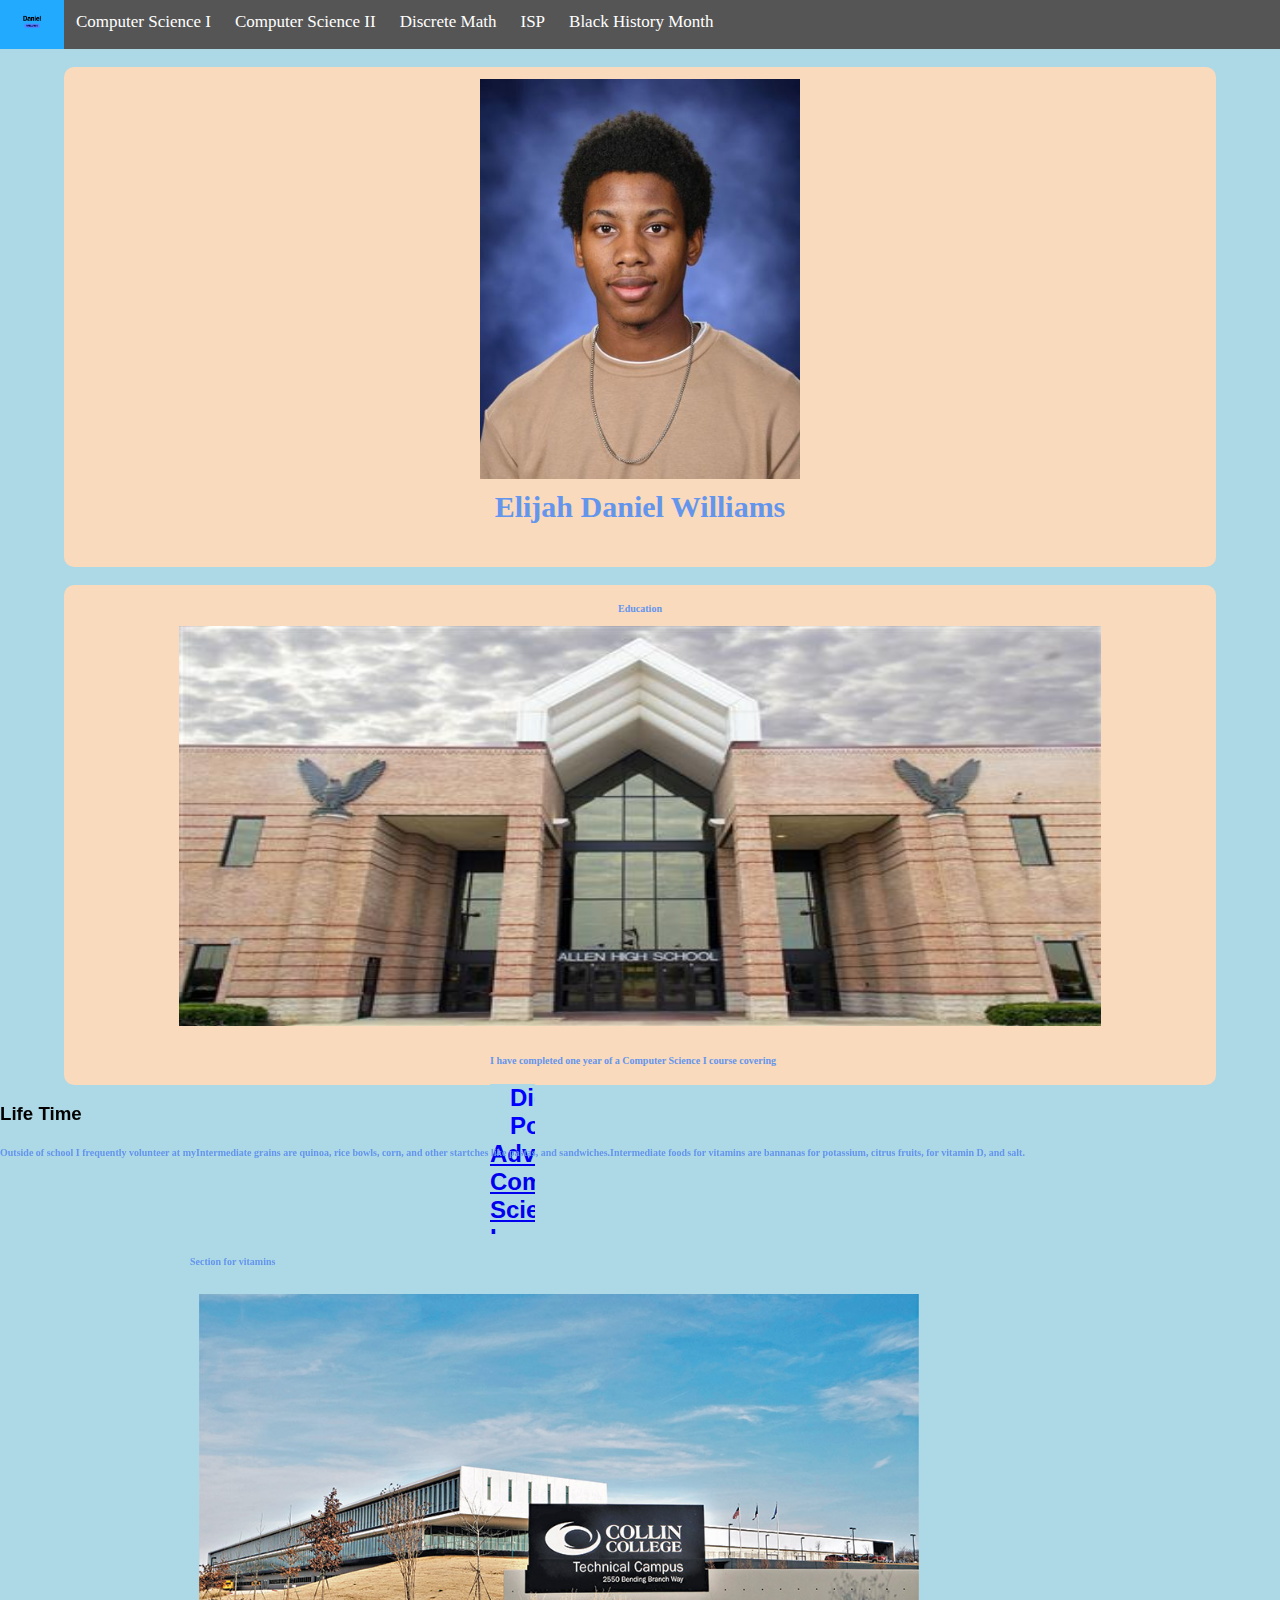
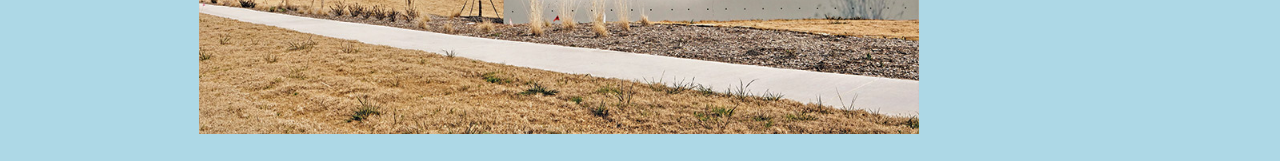
<file: index.html>
<!-- got to keep up the commits-->
<!DOCTYPE html>
<!-- Website - www.codingnepalweb.com -->
<html lang="en">
  <head>
    <meta http-equiv="pragma" content="no-cache">
    <meta name="viewport" content="width=device-width, initial-scale=1.0" />
    <title>Elijah Williams</title>
    <link rel="icon" type="img/JuniorPictureDay.JPEG" href="img/Dew.png">
  </head>
  <body>
    

    <div class="navbar">
      <a class="active" href="index.html">
	<img src="./img/Dew.png" alt="Home" style="width: 40px; height: 20px;">
	<a href="CS-I/index.html">Computer Science I</a>
	<a href="CS-II/index.html">Computer Science II</a>
	<a href="DM/index.html">Discrete Math</a>
	<a href="ISP/index.html">ISP</a>
	<a href="temp/index.html">Black History Month</a>
    </div>
    <section class="top">
      <br>
      <div class="box">	
	<img src="img/JuniorPictureDay.JPEG"> 
	<name> Elijah Daniel Williams</name>
      </div>
      <br>
      <div class="box">
	<br>
	<p> Education</p>	
	<img src="img/ahsfront.jpeg" width="100%" />
	<br>
	  <div class="subintL">	    
	    <p> I have completed one year of a Computer Science I course covering </p>
	    <br>
	    <div class="intBox">
	      <embed src="CS-I/index.html" width="100%" height="100%" />
	    </div>
	    <br>
	  </div >

	  <div class="subintR">
	    <p> Section for vitamins</p>
	    <br>
	    
	    <div class="intBox">
	      <img src="img/ctcsideview.jpg"  width="100%"/>
	    </div>
	    <br>
	  </div>


	</div>
	<br>
	<div class="row">
	  <h3 class="intermediate">Life Time</h3>
	  

	</div>
	<br>
	<div class="row">
	  <div class="subintL">
	    <p> Outside of school I frequently volunteer at my  </p>
	  </div>
	  <div class="subintM">
	    <p> Intermediate grains are quinoa, rice bowls, corn, and other startches like pastas, and sandwiches.</p>
	  </div>
	  <div class="subintR">
	    <p> Intermediate foods for vitamins are bannanas for potassium, citrus fruits, for vitamin D, and salt.</p>
	  </div>
	  <!--      <img src="evian water png.webp" alt="Flowers in Chania" width="460"-->
	  <br>
	  
	  
	  
	  
	  <!--  <a href="intermediate.html"><button class="intermediate-btn">Start</button></a>-->
	</div>
	<br>
	<br>

	<br>
      </div>

</div>
</body>
<link rel="icon" type="image/x-icon" href="/img/homepageimg.png" />
<link rel="stylesheet" href="sites.css" />

</html>
</file>
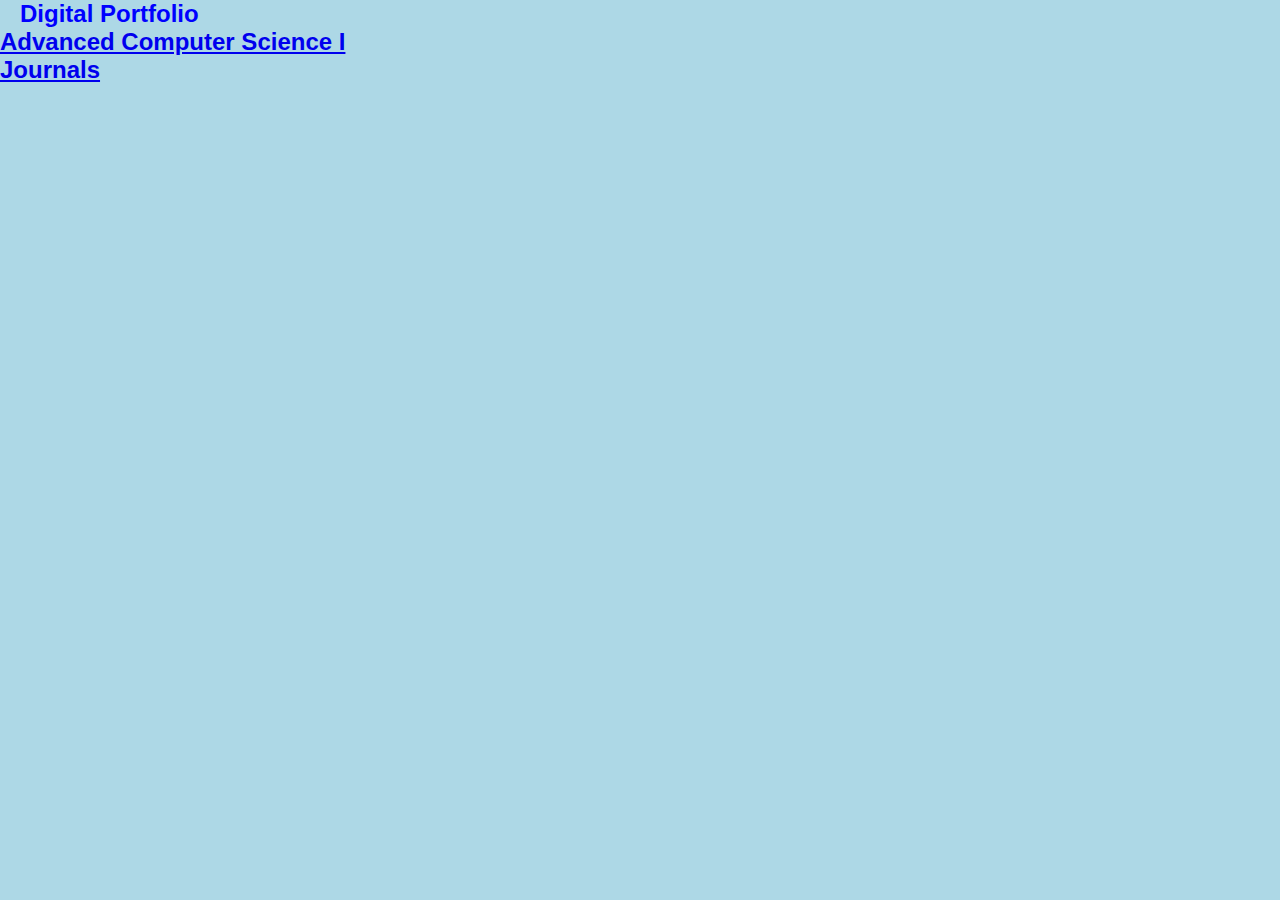
<file: CS-I/index.html>
<!DOCTYPE html>
<html lang="en">
  <head>
    <link rel="stylesheet" href="sites.css" />
    <meta charset="utf-8">
    <title>CS-I</title>
  </head>

  <body>

    <top>
      <a href="../index.html"><h1>Digital Portfolio</h1></a>
    </top> 
    <a href="CS-I/index.html"><h2>Advanced Computer Science I</h2></a>
    <a href="Journals/index.html"><h2>Journals</h2></a>





  </body>
</html>
</file>
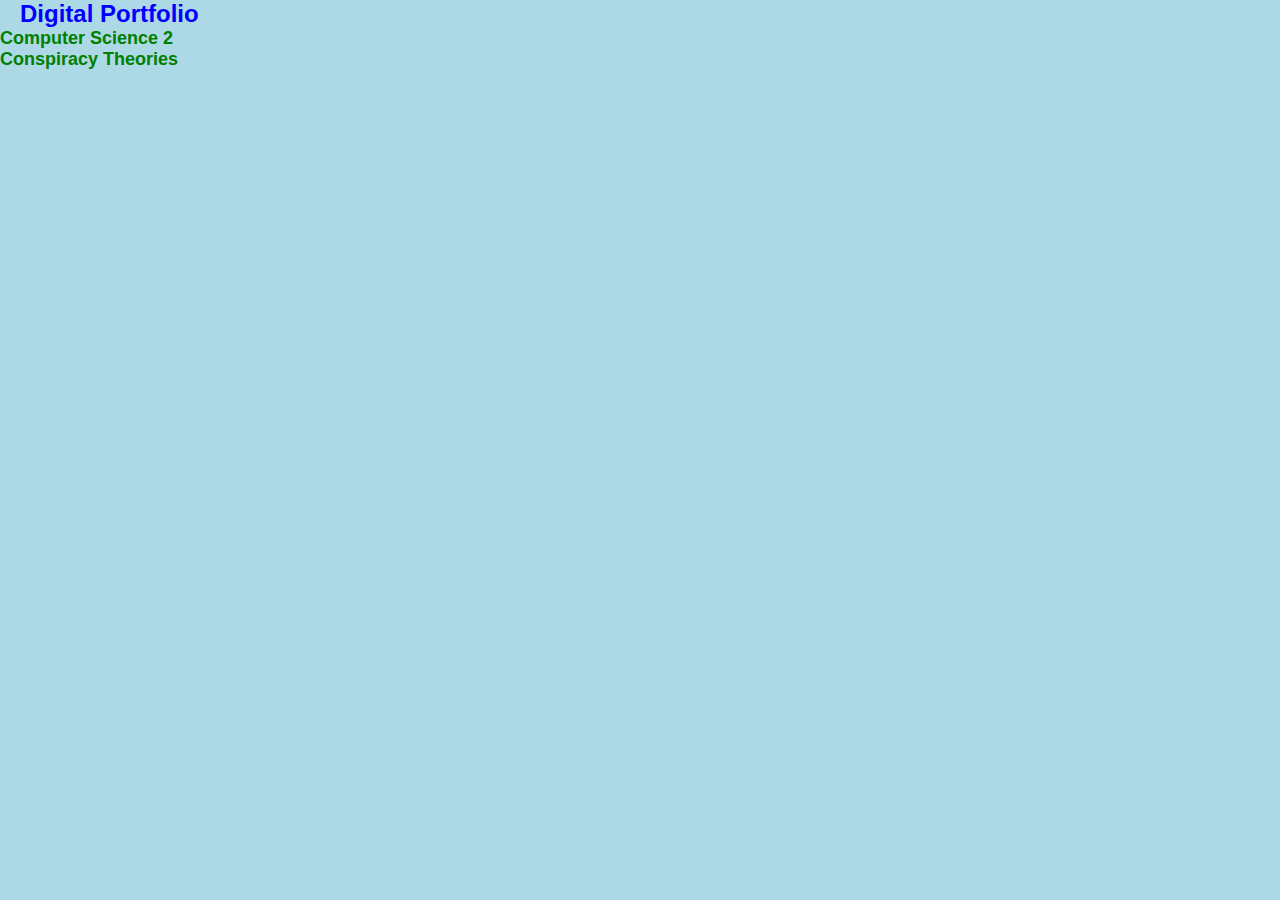
<file: CS-II/index.html>
<!DOCTYPE html>
<html lang="en">
  <head>
    <link rel="stylesheet" href="../sites.css">
    <meta charset="utf-8">
    <title>Digital Portolio</title>
  </head>
  
  <body>
 <!--   <section class="header">-->
      <a href="../index.html"><h1>Digital Portfolio</h1></a>
    </section>
<!--    <section class="workouts">-->

    <a href="index.html"><h2>Computer Science 2</h2></a>
    <a href="Projects/ConspiracyTheory.html"><h2>Conspiracy Theories</h2></a>
   <!-- </workouts>-->

  </body>
</html>
</file>
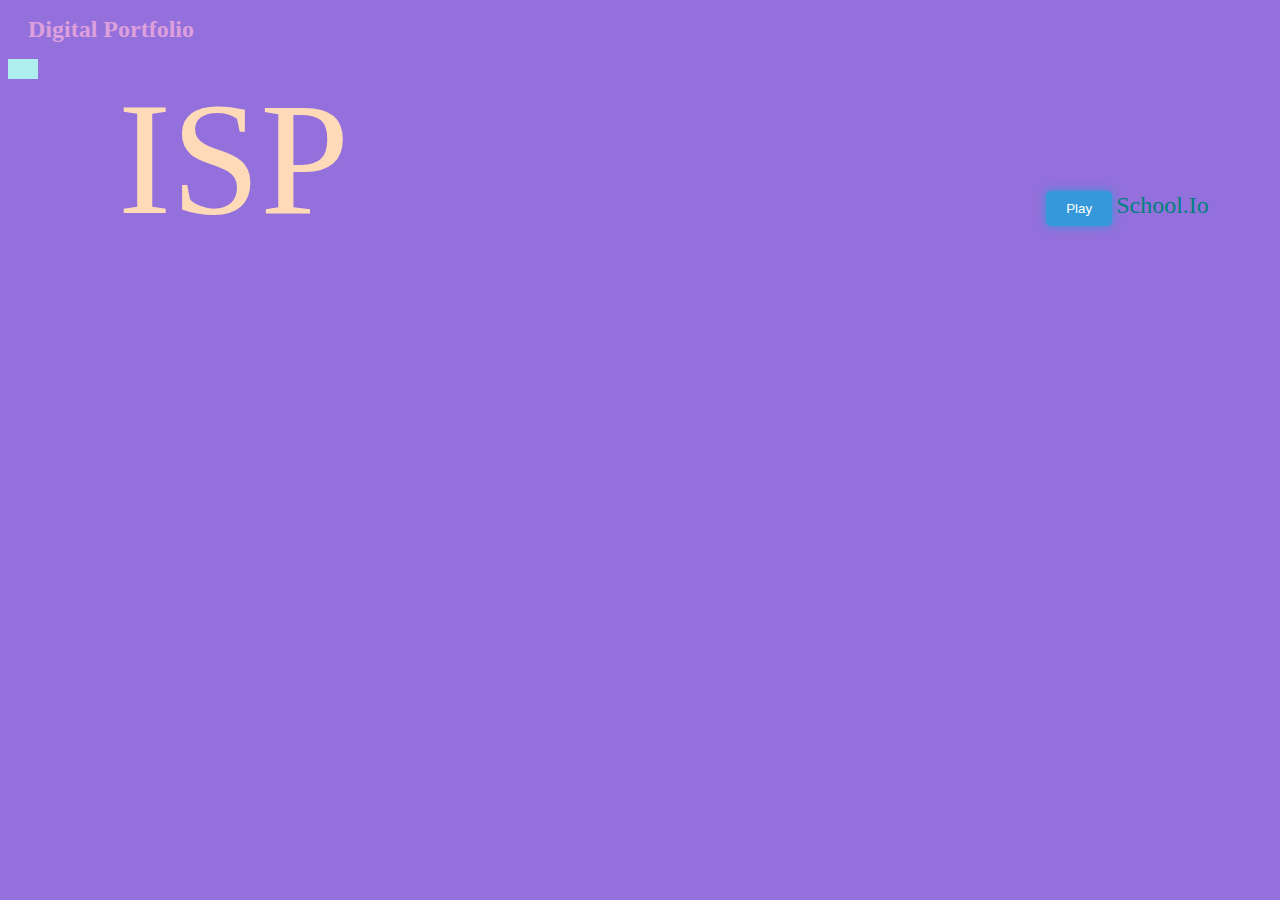
<file: ISP/index.html>
<!DOCTYPE html>
<html lang="en">
  <head>
    <link rel="stylesheet" href="sites.css">
    <meta charset="utf-8">
    <title>Digital Portfolio</title>
  </head>

  <body>
    
    <a href="../index.html"><h1>Digital Portfolio</h1></a>

    <tN>ISP</tN>

    

  <!--  <p> School.IO
    </p> -->
    
    <button class="button button1">Secret Button</button>
   <button style="background-color: #3498db; color: #fff; padding: 10px 20px; border: none; border-radius: 5px; cursor: pointer; box-shadow: 0 0 10px #3498db;" onmouseover="this.style.boxShadow='0 0 20px #3498db'" onmouseout="this.style.boxShadow='0 0 10px #3498db';">Play</button>
   <t1 href="school.io/index.html"<a>School.Io</a></t1>
   <mover> </mover>
  </body>
</html>
</file>
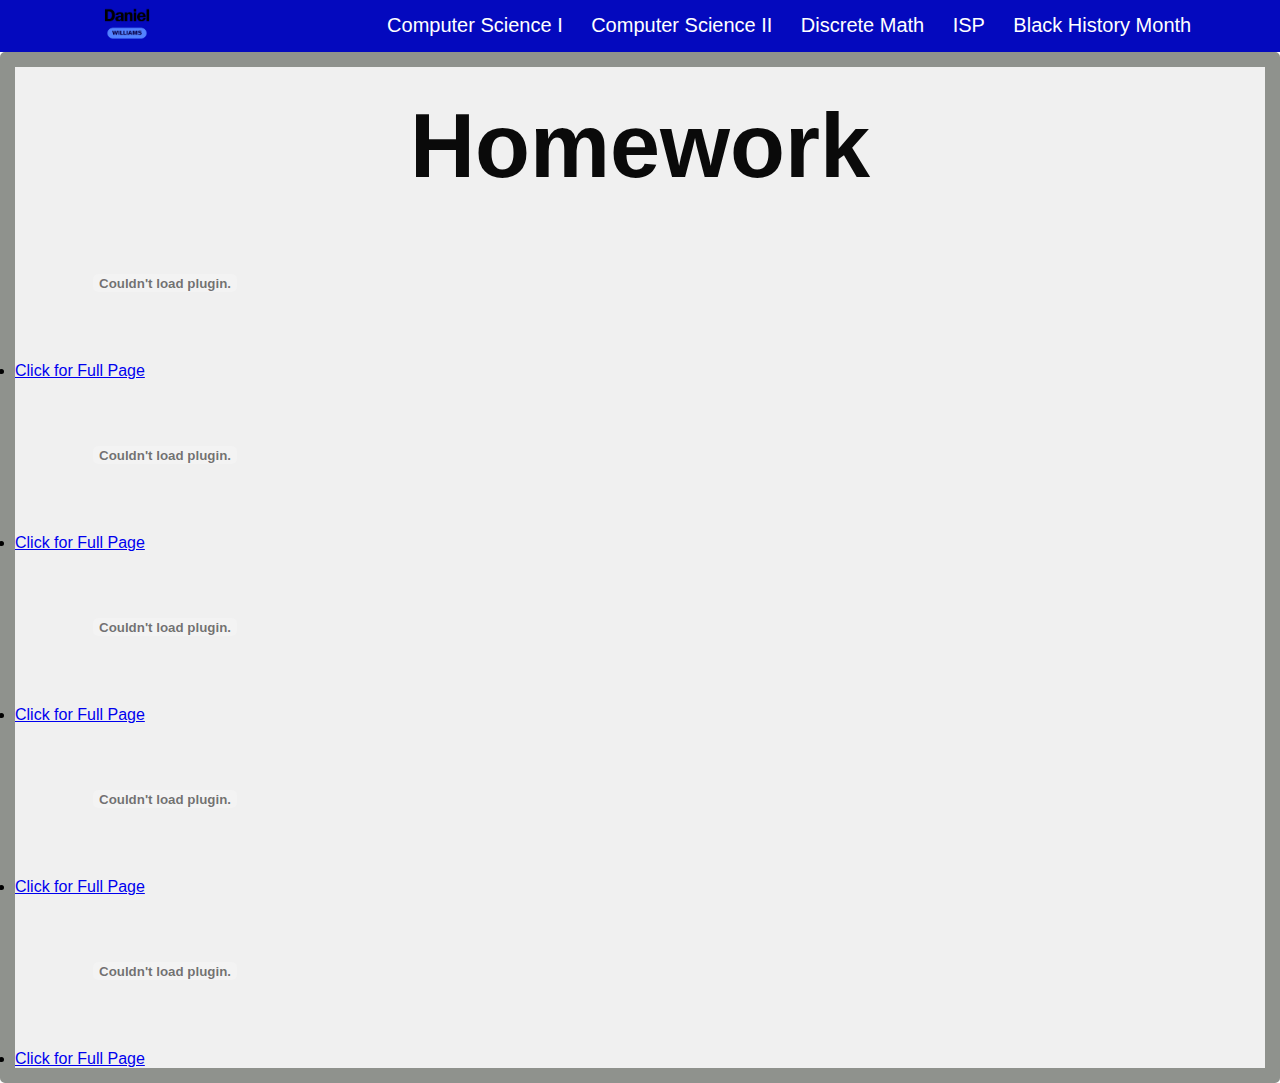
<file: DM/Homework/index.html>
<!DOCTYPE html>

<html lang="en">
  <head>
    <meta name="viewport" content="width=device-width, initial-scale=1.0" />
    <title>Elijah Williams</title>
    <link rel="icon" type="img/JuniorPictureDay.JPEG" href="../../index.html">
  </head>
  <body>
    
    <section class="header">
      <nav>
        <a href="../../img/Dew.png"><img src="../../img/Dew.png"></a>
        <div class="nav-links" id="navLinks">
          <!--  <i class="fa fa-times-circle-o" onclick="hideMenu()"></i> -->
          <ul>
            <li><a href="../../CS-I/index.html">Computer Science I</a></li>
            <li><a href="../../CS-II/index.html">Computer Science II</a></li>
            <li><a href="../../DM/index.html">Discrete Math</a></li>
            <li><a href="../../ISP/index.html">ISP</a></li>
            <li><a href="../../BHM/index.html">Black History Month</a></li>
          </ul>
          <!-- <i class="fa fa-times-circle-o"  onclick="showMenu()"></i> -->
        </div>
	<!--         <i class="fa fa-bars" onclick="showMenu()"></i> -->
      </nav>
    </section>
    



    

    <section class="blackboard">
      <section class="bottom">
	<br>
	

	
	<p class="name">
	  <name> Homework</name>
	</p class="name">

	
	
	<!--	  <div class="subintL">-->
	  <!--      <section class="bottom"> -->
	    <embed src="Journals/ComputerLogic.pdf">
	      <li><a href="Journals/ComputerLogic.pdf">Click for Full Page</a></li>
	      
	      <embed src="Journals/QuantificationalLogic.pdf">
		<li><a href="Journals/QuantificationalLogic.pdf">Click for Full Page</a></li>
		<embed src="Journals/Pigeonhole.pdf">
		  <li><a href="Journals/Pigeonhole.pdf">Click for Full Page</a></li>
		  <embed src="Journals/NormalForms.pdf">
		    <li><a href="Journals/NormalForms.pdf">Click for Full Page</a></li>
		    <embed src="Journals/DirectedGraphs.pdf">
		      <li><a href="Journals/DirectedGraphs.pdf">Click for Full Page</a></li>
	
	  </section>
	  
	  <!--     </section> -->
      

      </div>
      <link rel="icon" type="image/x-icon" href="/../../img/homepageimg.png" />
      <link rel="stylesheet" href="../dm.css" />

</html>
</file>
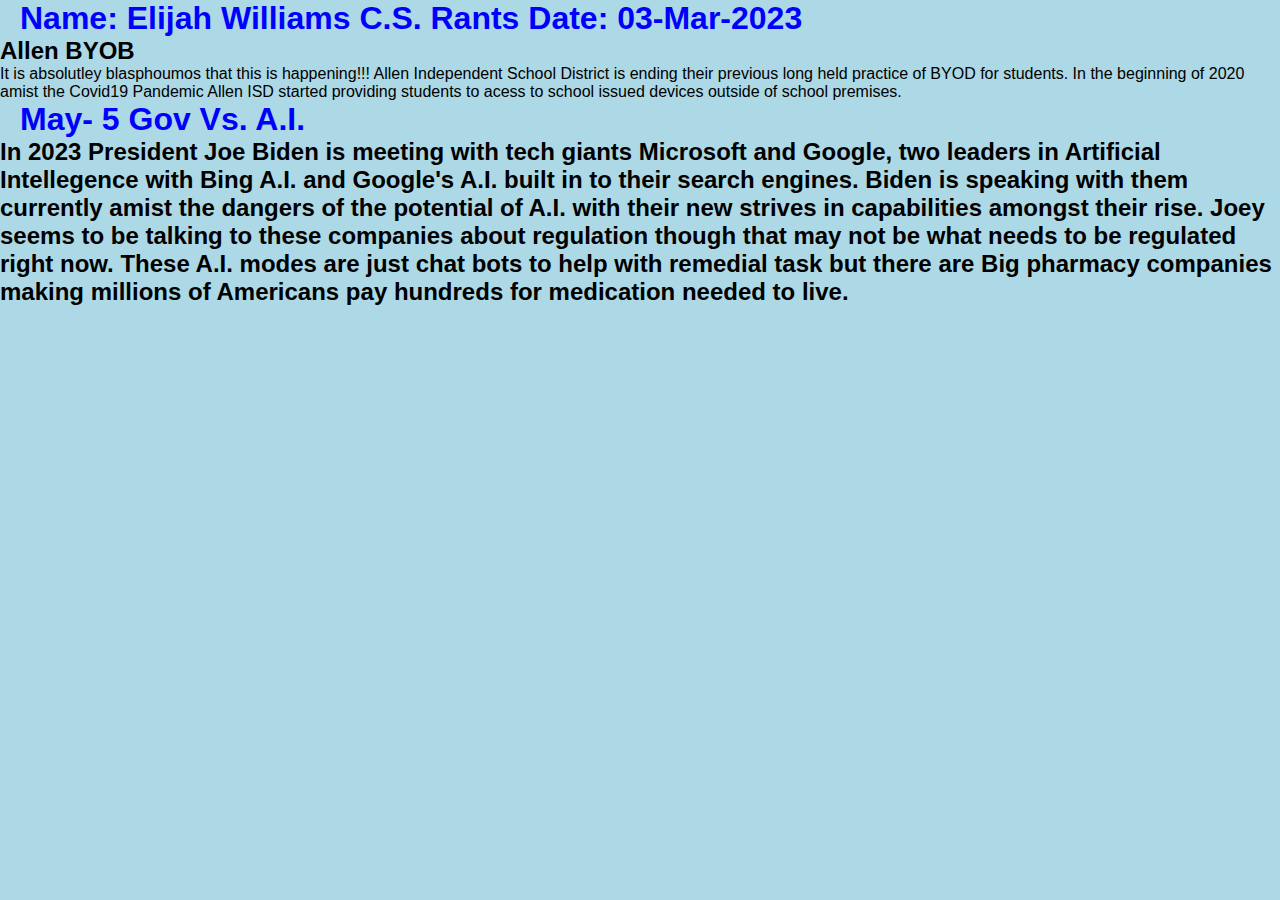
<file: blogs.html>
<html>
  <head>
    <link rel="stylesheet" href="sites.css">
  </head>
  
  <body>
    <h1>
      Name: Elijah Williams
      C.S. Rants
      Date: 03-Mar-2023</h1>

    <h2> Allen BYOB </h2>
    It is absolutley blasphoumos that this is happening!!! Allen Independent School District is ending their previous long held practice of BYOD for students. In the beginning of 2020 amist the Covid19 Pandemic Allen ISD started providing students to acess to school issued devices outside of school premises.</h2>

<h1> May- 5 Gov Vs. A.I. </h1>

<h2> In 2023 President Joe Biden is meeting with tech giants Microsoft and Google, two leaders in Artificial Intellegence with Bing A.I. and Google's A.I. built in to their search engines. Biden is speaking with them currently amist the dangers of the potential of A.I. with their new strives in capabilities amongst their rise. Joey seems to be talking to these companies about regulation though that may not be what needs to be regulated right now. These A.I. modes are just chat bots to help with remedial task but there are Big pharmacy companies making millions of Americans pay hundreds for medication needed to live.</h2>


  </body>
</html>
</file>
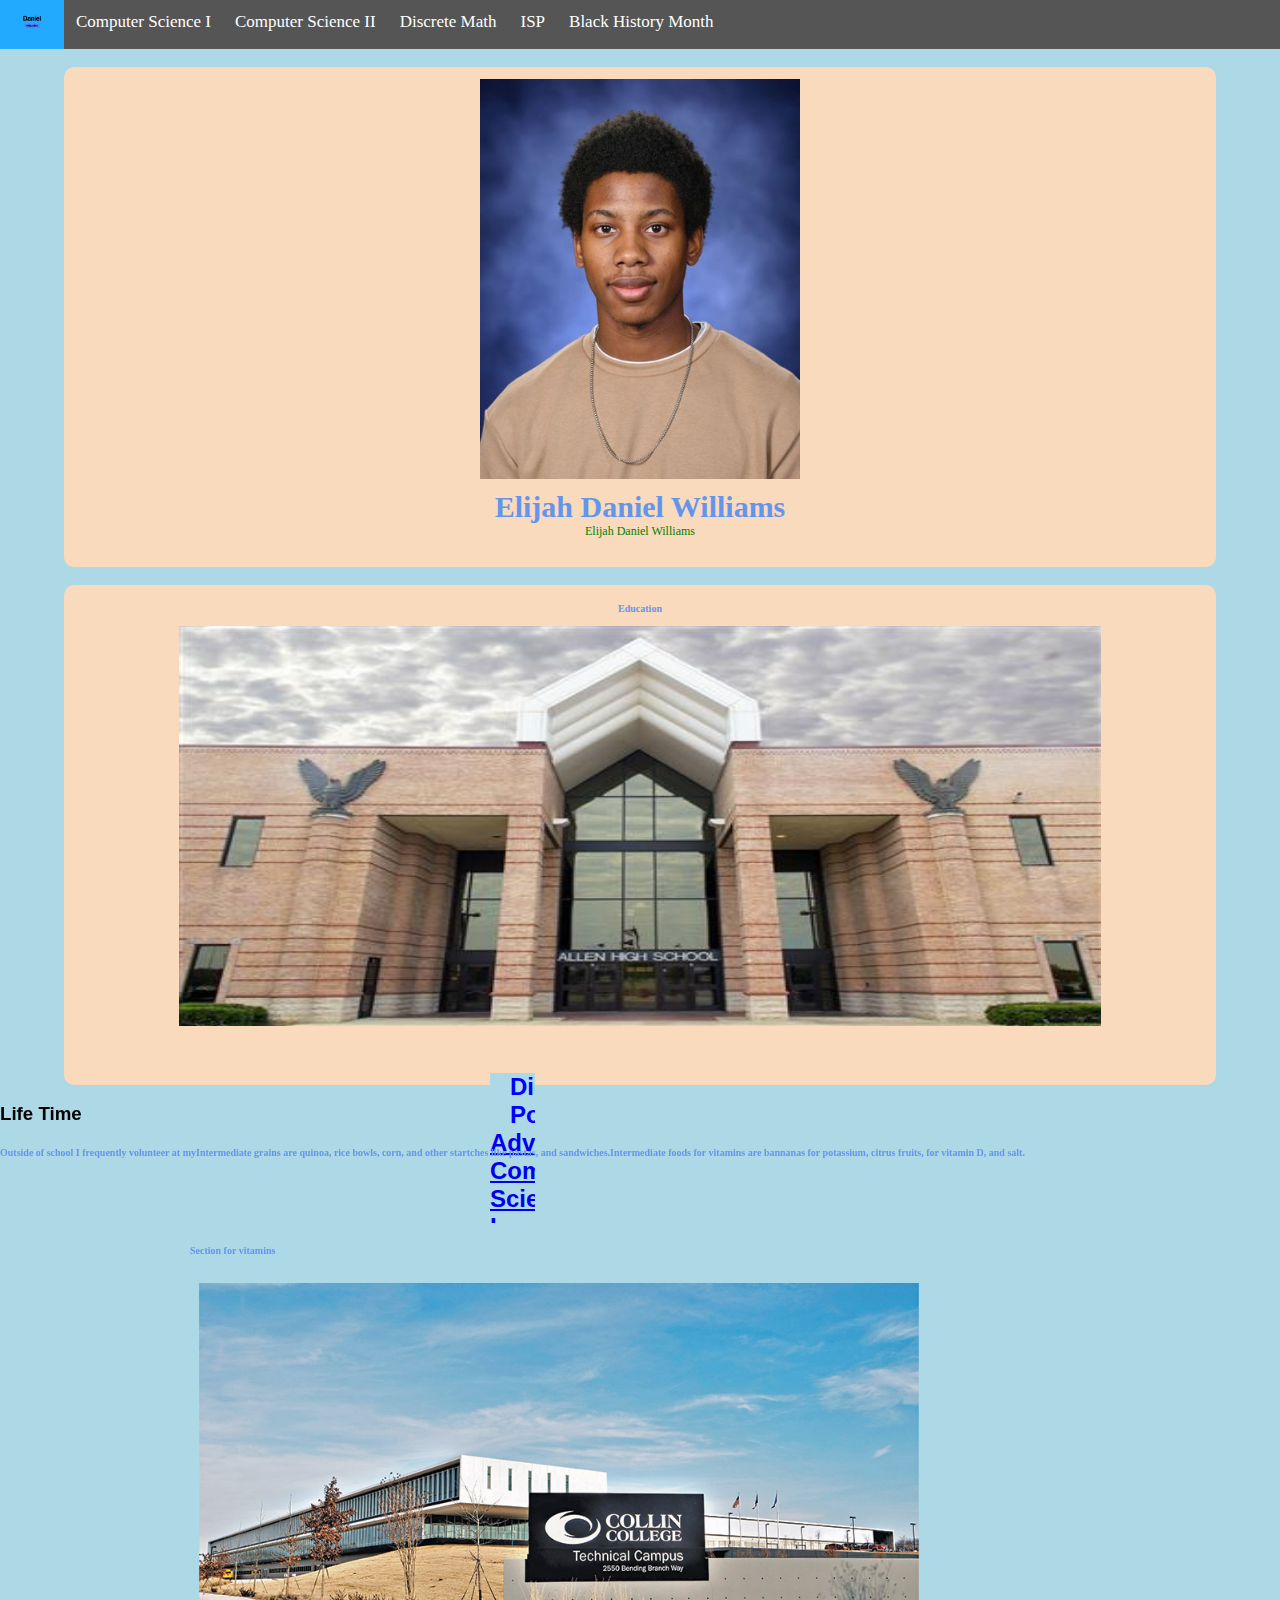
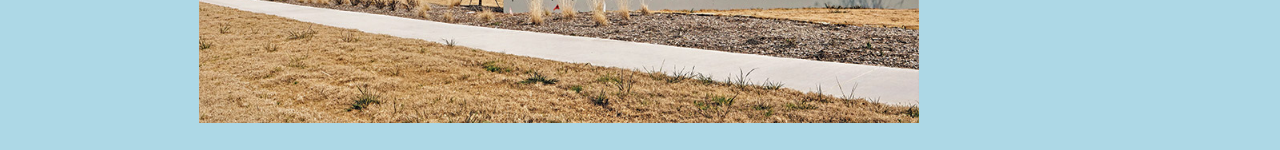
<file: Daniel.html>
<!-- got to keep up the commits-->
<!DOCTYPE html>
<!-- Website - www.codingnepalweb.com -->
<html lang="en">
  <head>
    <meta http-equiv="pragma" content="no-cache">
    <meta name="viewport" content="width=device-width, initial-scale=1.0" />
    <title>Elijah Williams</title>
    <link rel="icon" type="img/JuniorPictureDay.JPEG" href="img/Dew.png">
  </head>
  <body>
    

    <div class="navbar">
      <a class="active" href="index.html">
	<img src="./img/Dew.png" alt="Home" style="width: 40px; height: 20px;">
	<a href="CS-I/index.html">Computer Science I</a>
	<a href="CS-II/index.html">Computer Science II</a>
	<a href="DM/index.html">Discrete Math</a>
	<a href="ISP/index.html">ISP</a>
	<a href="temp/index.html">Black History Month</a>
	
    </div>
    <section class="top">
      <br>
      <div class="box">	
	<img src="img/JuniorPictureDay.JPEG"> 
	<name> Elijah Daniel Williams</name>
	<a href="Daniel/index.html">Elijah Daniel Williams</a>
      </div>
      <br>
      <div class="box">
	<br>
	<p> Education</p>	
	<img src="img/ahsfront.jpeg" width="100%" />
	<br>
	  <div class="subintL">	    
	    <p>  </p>
	    <br>
	    <div class="intBox">
	      <embed src="CS-I/index.html" width="100%" height="100%" />
	    </div>
	    <br>
	  </div >

	  <div class="subintR">
	    <p> Section for vitamins</p>
	    <br>
	    
	    <div class="intBox">
	      <img src="img/ctcsideview.jpg"  width="100%"/>
	    </div>
	    <br>
	  </div>


	</div>
	<br>
	<div class="row">
	  <h3 class="intermediate">Life Time</h3>
	  

	</div>
	<br>
	<div class="row">
	  <div class="subintL">
	    <p> Outside of school I frequently volunteer at my  </p>
	  </div>
	  <div class="subintM">
	    <p> Intermediate grains are quinoa, rice bowls, corn, and other startches like pastas, and sandwiches.</p>
	  </div>
	  <div class="subintR">
	    <p> Intermediate foods for vitamins are bannanas for potassium, citrus fruits, for vitamin D, and salt.</p>
	  </div>
	  <!--      <img src="evian water png.webp" alt="Flowers in Chania" width="460"-->
	  <br>
	  
	  
	  
	  
	  <!--  <a href="intermediate.html"><button class="intermediate-btn">Start</button></a>-->
	</div>
	<br>
	<br>

	<br>
      </div>

</div>
</body>
<link rel="icon" type="image/x-icon" href="/img/homepageimg.png" />
<link rel="stylesheet" href="sites.css" />

</html>
</file>
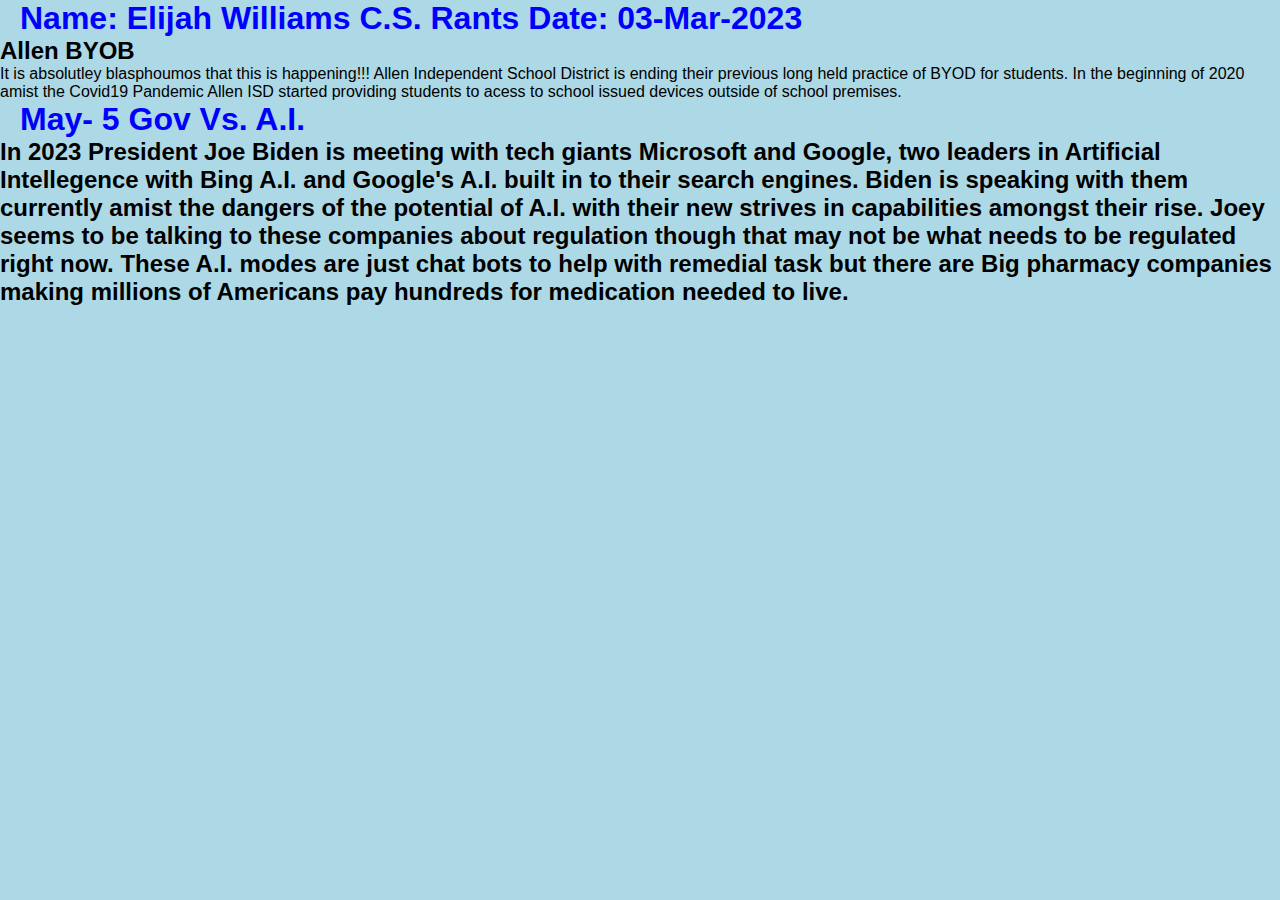
<file: CS-I/Blogs.html>
<html>
  <head>
    <link rel="stylesheet" href="../sites.css">
  </head>
  
  <body>
    <h1>
      Name: Elijah Williams
      C.S. Rants
      Date: 03-Mar-2023</h1>

    <h2> Allen BYOB </h2>
    It is absolutley blasphoumos that this is happening!!! Allen Independent School District is ending their previous long held practice of BYOD for students. In the beginning of 2020 amist the Covid19 Pandemic Allen ISD started providing students to acess to school issued devices outside of school premises.</h2>

<h1> May- 5 Gov Vs. A.I. </h1>

<h2> In 2023 President Joe Biden is meeting with tech giants Microsoft and Google, two leaders in Artificial Intellegence with Bing A.I. and Google's A.I. built in to their search engines. Biden is speaking with them currently amist the dangers of the potential of A.I. with their new strives in capabilities amongst their rise. Joey seems to be talking to these companies about regulation though that may not be what needs to be regulated right now. These A.I. modes are just chat bots to help with remedial task but there are Big pharmacy companies making millions of Americans pay hundreds for medication needed to live.</h2>


  </body>
</html>
</file>
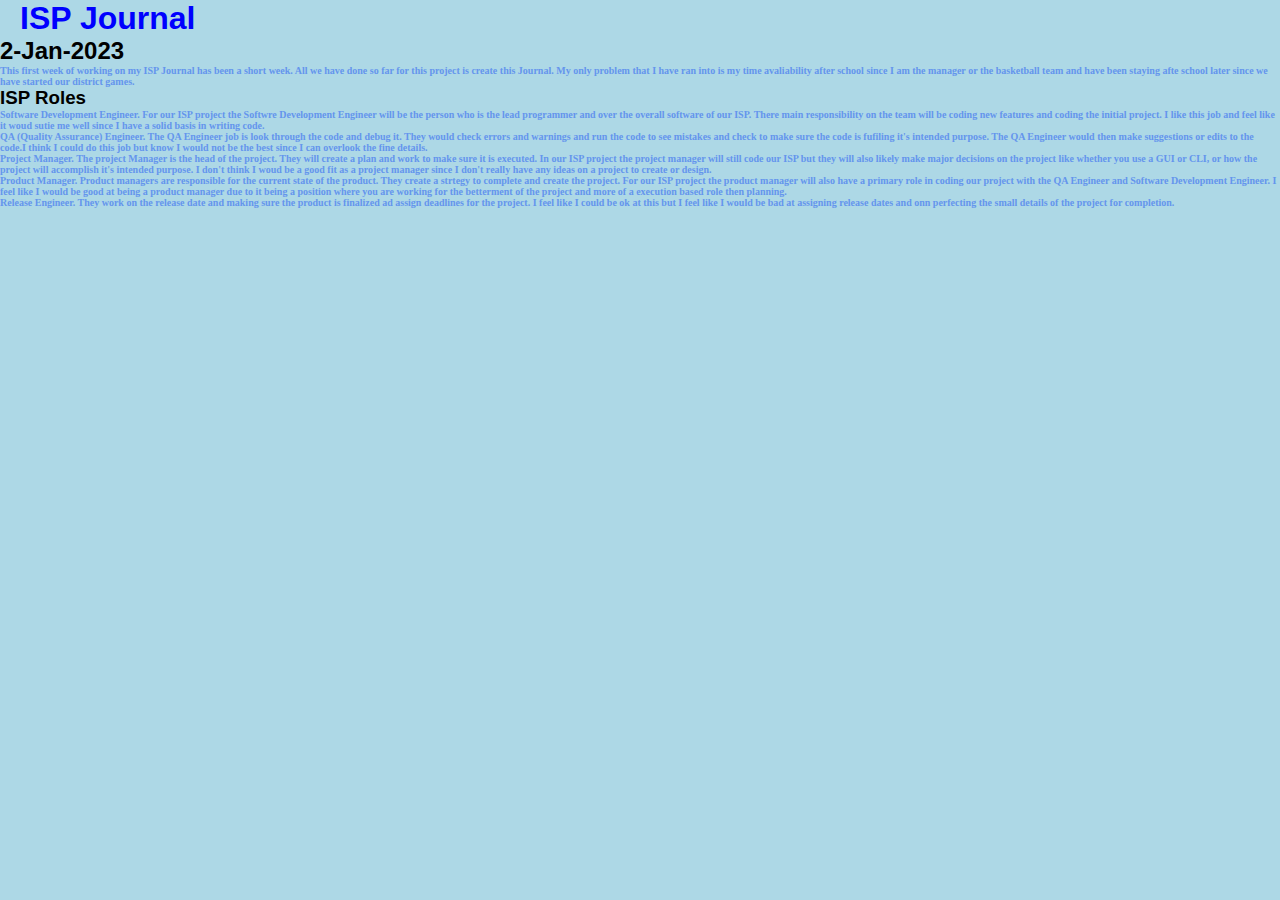
<file: CS-I/Projects/ISP/Journal.html>
<!DOCTYPE html>
<html lang="en">
  <head>
    <link rel="stylesheet" href=../../../sites.css>
    <h1> ISP Journal </h1>
    <h2> 2-Jan-2023 </h2>
  </head>
  
    <p> This first week of working on my ISP Journal has been a short week.
      All we have done so far for this project is create this Journal.
      My only problem that I have ran into is my time avaliability after
      school since I am the manager or the basketball team and have been
      staying afte school later since we have started our district games.
    </p>
    <h3> ISP Roles </h3>
  <p> Software Development Engineer. For our ISP project the
    Softwre Development Engineer will be the person who is the lead programmer
    and over the overall software of our ISP. There main responsibility on the
    team will be coding new features and coding the initial project. I like
    this job and feel like it woud sutie me well since I have a solid basis
    in writing code.
  </p>
  <p> QA (Quality Assurance) Engineer. The QA Engineer job is look through the
    code and debug it. They would check errors and warnings and run the code to see
    mistakes and check to make sure the code is fufiling it's intended purpose.
    The QA Engineer would then make suggestions or edits to the code.I think I could
    do this job but know I would not be the best since I can overlook the fine details.</p>
  <p>Project Manager. The project Manager is the head of the project. They will create
    a plan and work to make sure it is executed. In our ISP project the project manager
    will still code our ISP but they will also likely make major decisions on the project
    like whether you use a GUI or CLI, or how the project will accomplish it's intended
    purpose. I don't think I woud be a good fit as a project manager since I don't really
  have any ideas on a project to create or design.</p>
  <p> Product Manager. Product managers are responsible for the current state of the product.
    They create a strtegy to complete and create the project. For our ISP project the
    product manager will also have a primary role in coding our project with the QA Engineer and Software Development Engineer. I feel like I would be good at being a product manager due to it being a position where you are working for the betterment of the project and more of a execution based role then planning. </p>
  <p> Release Engineer. They work on the release date and making sure the product is finalized ad assign deadlines for the project. I feel like I could be ok at this but I feel like I would be bad at assigning release dates and onn perfecting the small details of the project for completion.</p>
</html>
</file>
<file: sites.css>
:root: {
    --count: 0;
}
.main {
    display: flex;
    flex-direction: column;
    align-items: center;
    justify-content: center;
    margin: 0 auto;
    width: 100%;
    height: 100%;
    padding: 0 1rem;
    color: limegreen;
    font-size: 40px;
}

.grid-container {
    display: grid;
    grid-template-areas:
	'header header header header header header'
	'menu main main main right right'
	'menu footer footer footer footer footer';
    gap: 10px;
    background-color: #2196F3;
    padding: 10px;
}
.grid-container > div {
    background-color: rgba(255, 255, 255, 0.8);
    text-align: center;
    padding: 20px 0;
    font-size: 30px;
}
/*header {
    background-color: darkblue;
    grid-area: header;
    text-decoration: none;
    color: white;    
}
*/
* {   margin: 0;
      padding: 0;
      font-family: "Noto Sans JP", sans-serif;
  }


.row {
    display: flex;
    flex-wrap: wrap;
    align-items: center;
}
.row img {
    max-width: 100%;
}



.header {
    height: 20px;
    width: 100%;
    /*  background-image: linear-gradient(rgba(4, 9, 30, 0.7), rgba(4, 9, 30, 0.7)),     url(./img/homepagebackground.png); */
    background-position: center;
    background-size: cover;
    position: relative; }

body {
    background-color: lightblue;
}
top {
    background-color: gray;
}
.box {
    display: flex;
    width: 90%;
    height: 500px;
    background-color: #F9Dabc;
    border-radius: 10px;
    margin: 0 auto;
    align-items: center;
    flex-direction: column;
    
    
}
.box embed {
    max-width: 15%;
}
.box img {
    padding: 1%;
    justify-content: center;
    align-items: center;
    display: block;
    max-width: 80%;
    max-height: 80%;
}
// Navigation Bar
nav {
    
    
    background-color: grey;
    
    grid-area: menu;
}
aa {
    color: darkgoldenrod;
    font-weight: bold;
    font-size: 40px;
}


// section {
    //   content: "";
    //   display: table;
    //   clear: both;
    //}
h1 {
    color: blue;
    margin-left: 20px;
}
p {
    font-family: verdana;
    font-weight: bold;
    font-size: 10px;
    color: #6495ED;
    /*background-color: #ADD8F9;*/
}
name {
    font-family: verdana;
    font-weight: bold;
    font-size: 30px;
    color: #6495ED;
    /*background-color: #ADD8F9;*/
}
a {
    font-family: verdana;
    text-decoration: none;
    font-size: 12px;
    color: green;
}
.button {
    transition-duration:0.4s;
    border: none;
    color: lightblue;
    padding: 60px 256px;
    text-align: center;
    text-decoration: none;
    display: inline-block;
    font-size: 16px;
    margin: 80px 40px;
    cursor: pointer;
}
.button1 {background-color: lightblue;}
.button:hover {
    background-color: #463E3F;
    color: lightblue;
}

/* Style the navigation bar */
.navbar {
    width: 100%;
    background-color: #555;
    overflow: hidden;
}

/* Navbar links */
.navbar a {
    float: left;
    text-align: center;
    padding: 12px;
    color: white;
    text-decoration: none;
    font-size: 17px;
}

/* Navbar links on mouse-over */
.navbar a:hover {
    background-color: #2af;
}

/* Current/active navbar link */
.active {
    background-color: #04AA6D;
}

/* Add responsiveness - display vertically on screens less than 500px */
@media screen and (max-width: 50px) {
    .navbar a {
	float: none;
	display: block;
    }
}
</file>
<file: CS-I/sites.css>
:root: {
    --count: 0;
}

.grid-container {
    display: grid;
    grid-template-areas:
	'header header header header header header'
	'menu main main main right right'
	'menu footer footer footer footer footer';
    gap: 10px;
    background-color: #2196F3;
    padding: 10px;
}
.grid-container > div {
    background-color: rgba(255, 255, 255, 0.8);
    text-align: center;
    padding: 20px 0;
    font-size: 30px;
}


* {   margin: 0;
      padding: 0;
      font-family: "Noto Sans JP", sans-serif;
  }

.workouts {
    display: flex;
    flex-direction: column;
    align-items: center;
    justify-content: center;
    margin: 0 auto;
    width: 100%;
    height: 100%;
    padding: 0 1rem;
    color: limegreen;
    font-size: 40px; }

.header {
    min-height: 100vh;
    width: 100%;
    /*  background-image: linear-gradient(rgba(4, 9, 30, 0.7), rgba(4, 9, 30, 0.7)),     url(./img/homepagebackground.png); */
    background-position: center;
    background-size: cover;
    position: relative;
    color: darkblue;
}

body {
    background-color: lightblue;
}
top {
    font-size: 60px;
    height: 120px;
    background-color: darkblue;
    align-items: center;
    text-decoration: none;
nav {
    
    
    background-color: grey;
    
    grid-area: menu;
}
aa {
    color: darkgoldenrod;
    font-weight: bold;
    font-size: 40px;
}


section {
    content: "";
    display: table;
    clear: both;
}

h1 {
    color: blue;
    margin-left: 20px;
}
p {
    font-family: verdana;

    font-size: 20px;
    color: #6495ED;
    /*background-color: #ADD8F9;*/
}
a {
    font-family: verdana;
    text-decoration: none;
    font-size: 12px;
    color: green;
}
.button {
    transition-duration:0.4s;
    border: none;
    color: lightblue;
    padding: 60px 256px;
    text-align: center;
    text-decoration: none;
    display: inline-block;
    font-size: 16px;
    margin: 80px 40px;
    cursor: pointer;
}
.button1 {background-color: lightblue;}
.button:hover {
    background-color: #463E3F;
    color: lightblue;
}
</file>
<file: ISP/sites.css>
:root: {
    --count: 0;
}
body {
    background-color: mediumpurple;
}
h1 {
    color: plum;
    margin-left: 20px;
    
}
tN {
    color: peachpuff;
    margin-left: 80px;
    font-size: 160px;
    position: relative;
    animation-name: fall;
    animation-duration: 4s;
    float: center;
}
@keyframes fall {
    0% {left:0px; top:0px; rotate: 0deg;}
    25% {left:200px; top:0px; rotate: 90deg;}
    50% {left:200px; top:200px; rotate: 180deg;}
    75% {left:0px; top:200px; rotate: 270deg;}
    100% {left:0px; top:0px; rotate: 360deg;}
}
mover {
  float: left;
  width: 30px;
  height: 20px;
  background: paleturquoise;
  position: relative;
  animation: mymove 5s infinite;
  animation-play-state: false;
}

@keyframes mymove {
    from {left: 0px; rotate: 0deg;}
    to {left: 200px; rotate: 360deg;}
}



p {
    float: right;
    font-family: verdana;
    text-decoration: none;
    font-size: 40px;
    font-weight: bold;
    color: #6495ED;
    text-decoration-thickness: 50%;
  /*  background-color: #FFEBCD; */
}
a {
    font-family: verdana;
    text-decoration: none;
    text-decoration-thickness: 50%;
    font-size: 12px;
    color: green;
}
t1 {
    font-family: verdana;
    text-decoration: none;
    text-decoration-thickness: 50%;
    font-size: 24px;
    color: teal;
    animation-duration: 30s;
    animation-name: loadin; 
}
@keyframes loadin {
    from{color: mediumpurple;}
    to {color: springgreen;}
}

.button {
    transition-duration:0.4s;
    border: none;
    color: mediumpurple;
    padding: 60px 256px;
    text-align: center;
    text-decoration: none;
    display: inline-block;
    font-size: 16px;
    margin: 80px 40px;
    cursor: pointer;
    animation-name: fall;
    animation-duration: 4s;
}
.button1 {background-color: mediumpurple;}
.button:hover {
    background-color: #463E3F;
    color: mediumpurple;
    animation-name: mymove;
    animation-iteration-count: infinite;
    
}
</file>
<file: DM/dm.css>
.row {
    display: flex;
    justify-content: center;
    width: 100%;
    align-items: center;
}

.name {
    font-size: 90px;
    font: Baskerville;
    font-weight: bold;
    color: rgb(10,10,10);
    padding: 10px;
    text-align: center;
}

.subintL {   /*  background-color: rgb(0,0,0);     background-color: rgba(0,0,0, 0.4);     border: 2px solid #f1f1f1;     color: rgb(0, 132, 255);   flex-direction: column;   align-items: left;   justify-content: left;   margin: 10 px;   width: 30%;   height: 100%;   padding: 0 1rem;   font-weight: 700;   font-size: 20px;   text-align: left;   float: left;  */
    background-color: rgb(0,0,0); /* Fallback color */
    background-color: rgba(0,0,0, 0.4); /* Black w/opacity/see-through */
    color: rgxb(0, 132, 255);
    font-weight: bold;
    border: 2px solid #f1f1f1;
    font-size: 15px;     /* position: absolute;      top: 50%;   left: 50%;   transform: translate(-50%, -50%);   z-index: 2; */
    height: 100%;
    width: 25%; 
    padding: 10px;
    text-align: left;
}



.subintM {    /* color: grey;   flex-direction: column;   align-items: left;   justify-content: left;   margin: 10 px;   width: 30%;   height: 100%;   padding: 0 1rem;   font-weight: 700;   font-size: 20px;   text-align: left;   float: left;   */
    background-color: rgb(0,0,0); /* Fallback color */
    background-color: rgba(0,0,0, 0.4); /* Black w/opacity/see-through */
    color: grey;
    font-weight: bold;
    border: 2px solid #f1f1f1;
    font-size: 15px;
    height: 100%;
    width: 25%; 
    padding: 10px;
    text-align: left;
}
.subintR { 
    background-color: rgb(0,0,0); /* Fallback color */
    background-color: rgba(0,0,0, 0.4); /* Black w/opacity/see-through */
    color: limegreen;
    font-weight: bold;
    border: 2px solid #f1f1f1;
    font-size: 15px;
    height: 100%;
    width: 25%; 
    padding: 10px;
    text-align: left;
}



.description {
    display: flex;
    flex-direction: column;
    align-items: center;
    justify-content: center;
    margin: 0 auto;
    width: 100%;
    height: 100%;
    padding: 0 1rem;
    color: rgb(0, 132, 255);
    font-weight: 700;
    font-size: 30px;
}




.intBox {
    background-color: rgb(0,0,0); /* Fallback color */
    background-color: rgba(0,0,0, 0.4); /* Black w/opacity/see-through */
    color: grey;
    font-weight: bold;
    border: 2px solid #f1f1f1;
    font-size: 15px;
    /*    width: 30%; */
    padding: 0px;
    text-align: left;
}

.education-btn {
    background-color: grey;
    color: white;
    padding: 10px 20px;
    border-radius: 5px;
    flex-direction: column;
    align-items: left;
    justify-content: center;
    margin: 0 auto;
    height: 100%;
    padding: 0 1rem;
    font-weight: 700;
    font-size: 80px;
    text-align: left;
    
}

/* homepage css */

* {
    margin: 0;
    padding: 0;
    font-family: "Noto Sans JP", sans-serif;
}

.header {
    width: 100%;
    background-color: rgb(4,9,190);
    background-position: center;
    background-size: cover;
    position: relative;
}

.blackboard {
    background-color: rgb(240,240,240);
    border-color: rgb(143,146,141);
    border-style: solid;
    border-width: 15px;
    border-radius: 5px;

}

.top {
    width: 100%;
    height: 100%;
    background-color: rgb(24,20,80);
    background-color: rgba(24,20,80);     
    filter: blur(2px);
    background-position: center;
    justify-content: center;
    position: relative;
    align-items: center;
}
.bottom {
    width: 100%;
    
    background-position: center;
    background-size: cover;
    position: relative;
    align-items: center;
}

nav {
    display: flex;
    padding: 0% 6%;
    justify-content: space-between;
    min-height: 1vh;
    align-items: center;
    color: white;
}

nav img {
    width: 100px;
}

.nav-links {
    flex: 1;
    text-align: right;
}

.nav-links ul li {
    list-style: none;
    display: inline-block;
    padding: 4px 12px;
    position: relative;
}

.nav-links ul li a {
    color: #fff;
    text-decoration: none;
    font-size: 20px;
}

.nav-links ul li::after {
    content: "";
    width: 0%;
    height: 2px;
    background: #ffa500;
    display: block;
    margin: auto;
    transition: 0.5s;
}

.nav-links ul li:hover::after {
    width: 100%;
}

.h1,
.header-1 {
    font-size: 2.5rem;
    font-weight: 700;
    line-height: 1.2;
    margin-bottom: 1rem;
    margin-top: 1rem;
    text-align: center;
    color: limegreen;
}

.h2,
.header-2 {
    font-size: 2rem;
    font-weight: 700;
    line-height: 1.2;
    margin-bottom: 1rem;
    margin-top: 1rem;
    text-align: center;
    color: rgb(0, 132, 255);
}

h3,
.header-3 {
    font-size: 2rem;
    font-weight: 700;
    line-height: 1.2;
    margin-bottom: 1rem;
    margin-top: 1rem;
    text-align: center;
    color: #dcdcdc;
}




.text-box h1 {
    font-size: 40px;
}

.text-box p {
    margin: 10px 0 40px;
    font-size: 14px;
    color: #ffa500;
}

nav .fa {
    display: none;
}
</file>
